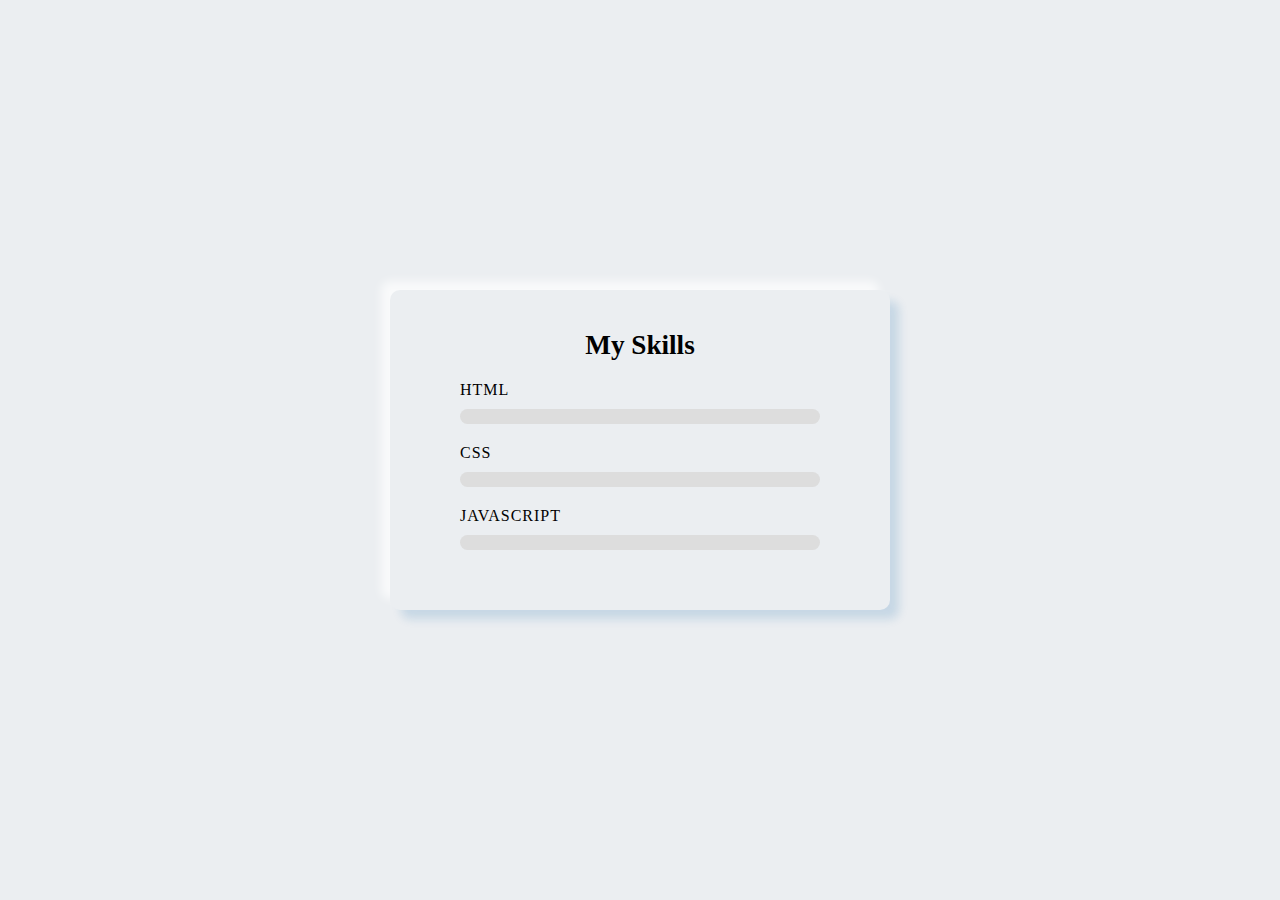
<file: assignment website/progress.html>
<!DOCTYPE html>
<html lang="en">
<head>
    <meta charset="UTF-8">
    <meta name="viewport" content="width=device-width, initial-scale=1.0">
    <title>Document</title>

    <style>

        *{
            padding: 0;
            margin:0;
            box-sizing: border-box;
        }

        body{
            display: flex;
            justify-content: center;
            align-items: center;
            min-height: 100vh;
            background-color: #ebeef1;
            width: 100%;
        }

        .wrapper{
            position: relative;
            width: 100%;
            max-width: 500px;
            background-color: #ebeef1;
            box-shadow: 10px 10px 10px -1px rgba(10, 99, 169, 0.16), -10px -10px 10px -1px rgba(255, 255, 255, 0.7);
            padding: 40px 30px;
            border-radius: 10px;
            margin: 15px;
        }

        .wrapper h3{
            font-size: 1.7rem;
            text-align: center;
        }
        
        .skills-wrapper{
            padding: 0 20px;
        }

        .skills-wrapper .bar{
            margin: 20px;
        }

        .skills-wrapper .bar .info{
            margin-bottom: 10px;
        }

        .skills-wrapper .bar .info span{
            letter-spacing: 1px;
            text-transform: uppercase;
        }

        .skills-wrapper .bar .progress-bar{
            width: 100%;
            height: 15px;
            background-color: #dddddd;
            border-radius: 10px;
            position: relative;
            overflow: hidden;
        }

        .skills-wrapper .bar .progress-bar span{
            position: absolute;
            height: 100%;
            border-radius: 10px;
            width: 70%;
            background-color: coral;
            transform: scale(0);
            animation:  animate 1s cubic-bezier(1, 0, 0.5, 1) forwards;
        }

        @keyframes animate{
            100%{
                transform: scale(1);
            }
        }

        .skills-wrapper .bar .progress-bar span.html{
            width: 80%;
        }

        .skills-wrapper .bar .progress-bar span.css{
            width: 70%;
        }

        .skills-wrapper .bar .progress-bar span.js{
            width: 60%;
        }

        
    </style>
</head>
<body>
    <div class="wrapper">
        <h3>My Skills</h3>
        <div class="skills-wrapper">

            <div class="bar">
                <div class="info">
                    <span>HTML</span>
                </div>
                <div class="progress-bar">
                    <span class="html"></span>
                </div>      
            </div>


            <div class="bar">
                <div class="info">
                    <span>CSS</span>
                </div>
                <div class="progress-bar">
                    <span class="css"></span>
                </div>      
            </div>


            <div class="bar">
                <div class="info">
                    <span>Javascript</span>
                </div>
                <div class="progress-bar">
                    <span class="js"></span>
                </div>      
            </div>




        </div>

    </div>

</body>
</html>
</file>
